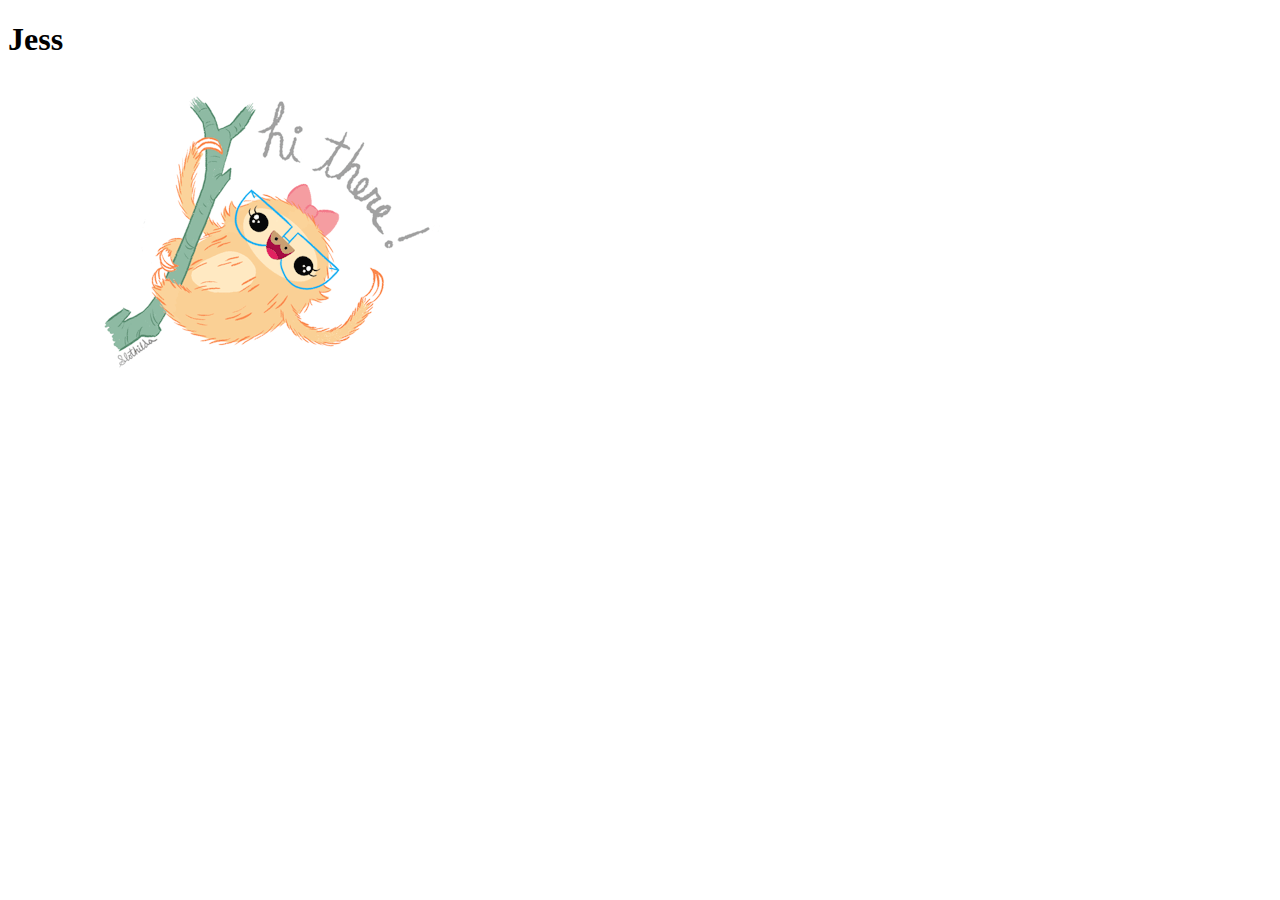
<file: index.html>
<!doctype html>
<html>

    <head>
        <title> MMP 310</title>
        <link rel="stylesheet" type="text/css" href="css/style.css">
        <meta charset="utf-8">
    </head>
    <body>
        <h1> Jess </h1>
        <img src="hello.gif">
        <div> 
        <p>
            
            
            
            
            
            
            
            
        </p>
        </div>
    
    </body>
    
    
</html>
</file>
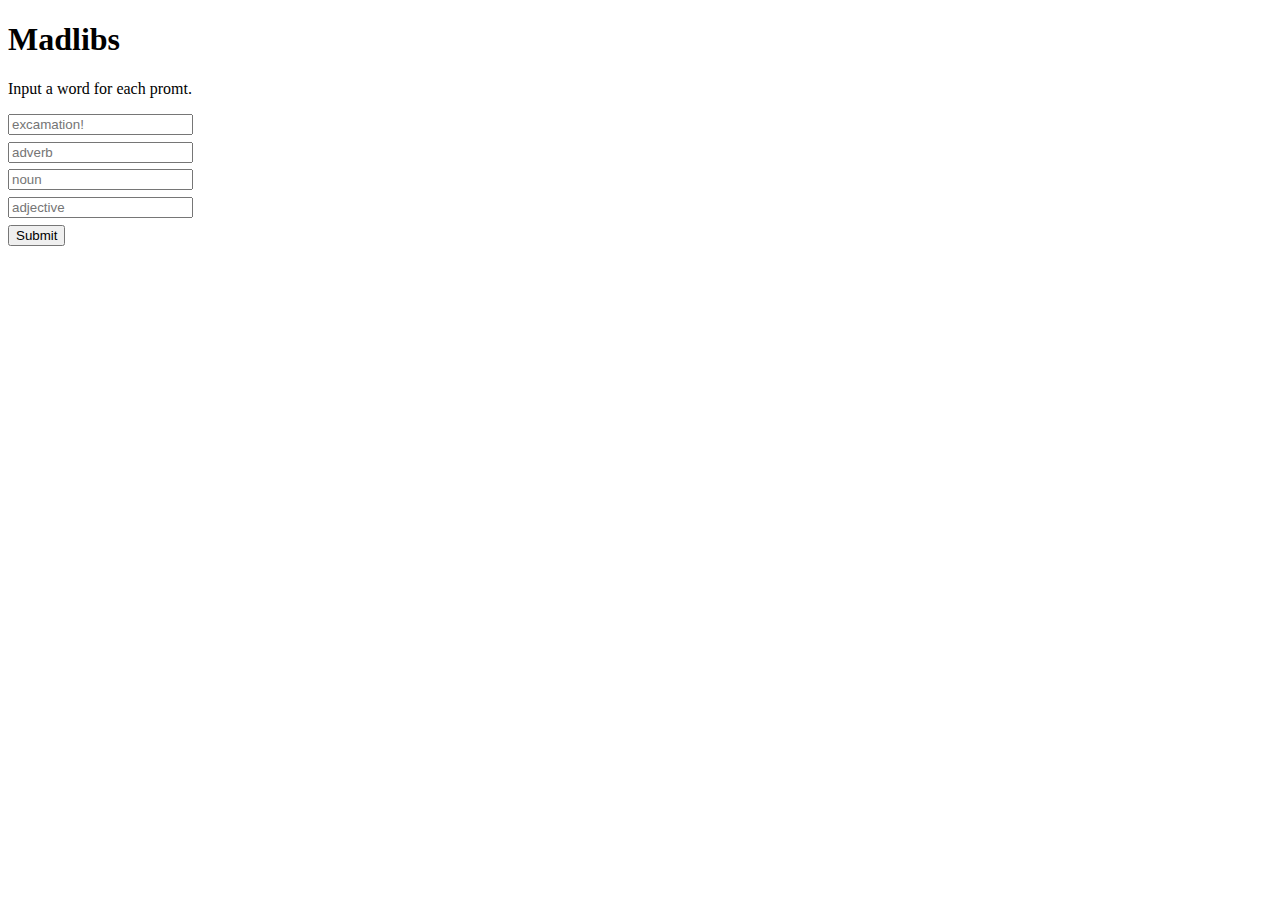
<file: madlibs/index.html>
<!Doctype html>
<html> 
<head>
    <title> Madlibs </title>
    <link rel="stylesheet" href="style.css" type="text/css">
    <meta charset="utf-8">
</head>
 <body>
    <div class="container"> 
        <h1>  Madlibs </h1>
        <p> Input a word for each promt. </p>
            <input type="text" placeholder="excamation!" id="exclamation">
            <input type="text" placeholder="adverb" id="adverb">
            <input type="text" placeholder="noun" id="noun">
            <input type="text" placeholder="adjective" id="adjective"> 
            <button id="submit"> Submit </button>

    
    
    
    
    
    
    
    
    
    
    </div>
     
     <script src="app.js"> </script>
 </body>
</html>
</file>
<file: css/style.css>
body {
</file>
<file: madlibs/style.css>
body{
    font-size: 2-px;
}
input {
 display: block;
 margin: 0.5em 0; 
    
    
    
}
</file>
